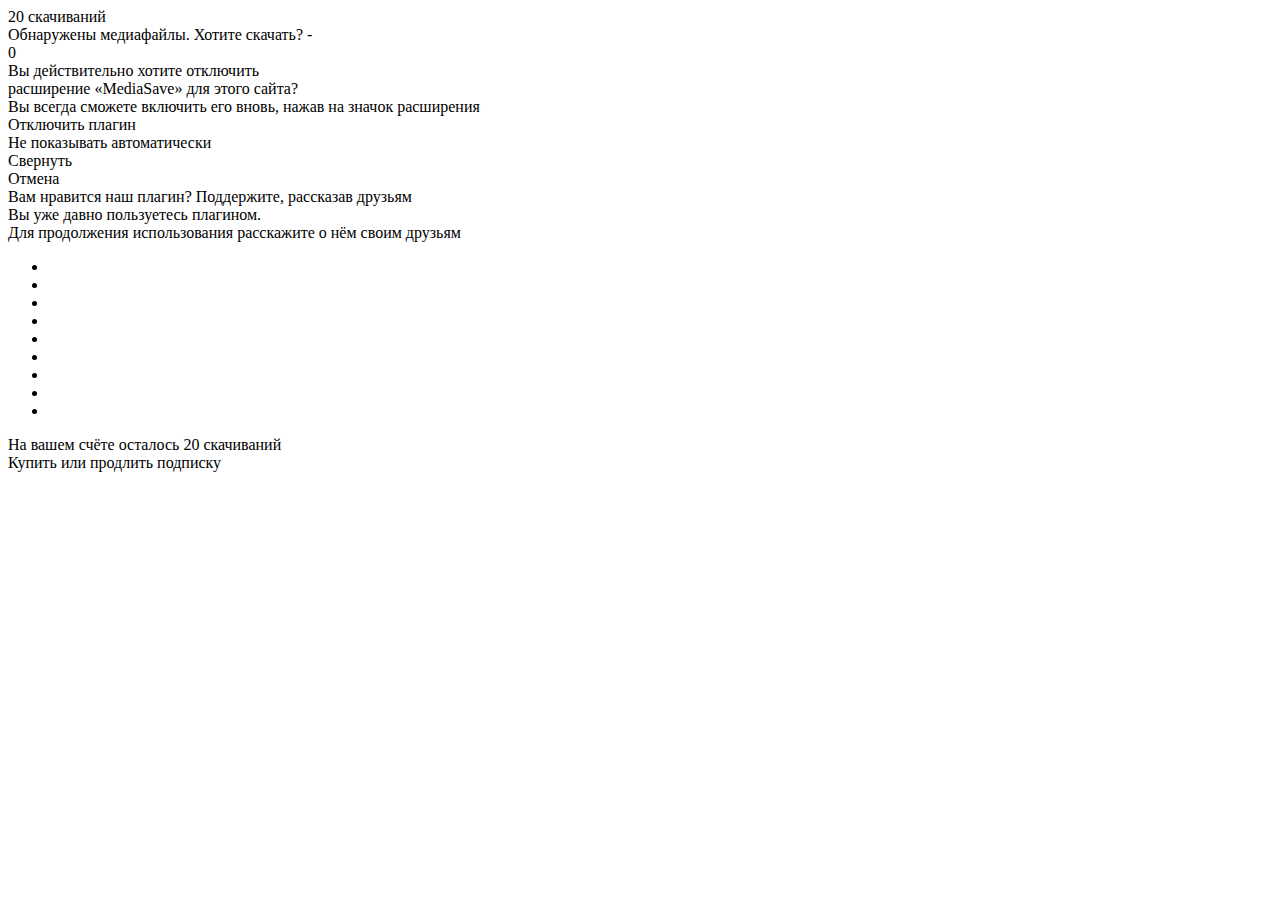
<file: index_files/ui-web.html>
<!DOCTYPE html>
<!-- saved from url=(0122)chrome-extension://hfgbpkkdodfihabamnkhoaeamkdhnoec/app/ui-web/ui-web.html?protocol=https:&domain=www.business-vector.info -->
<html><head lang="en"><meta http-equiv="Content-Type" content="text/html; charset=UTF-8">
    
<!--<base href="../ui/">--><base href=".">

    <link rel="stylesheet" href="chrome-extension://hfgbpkkdodfihabamnkhoaeamkdhnoec/app/ui/ui.min.css?rev=2b3f40c28bbe8996bc0902368ea3a4ce">

    

<script src="chrome-extension://hfgbpkkdodfihabamnkhoaeamkdhnoec/app/ui/ui.min.js?rev=898ef40397cd01e862d28445227805da"></script></head>
<body><div class="w-jm-popup"><div class="w-jm-popup__wrap">

    <div class="w-jm-popup__wrap__button-balance" title="Ваша подписка. Нажмите, чтобы узнать подробнее">
        <span class="count">20</span>
        <span class="text">скачиваний</span>
    </div>
    <div class="w-jm-popup__wrap__button-share" title="Поделиться в социальных сетях"></div>
    <div class="w-jm-popup__wrap__button-left" title="Свернуть"></div>
    <div class="w-jm-popup__wrap__button-close" title="Очистить список и закрыть"></div>
    <div class="w-jm-popup__wrap__title">
        Обнаружены медиафайлы. Хотите скачать? -
        <div class="w-jm-popup__wrap__title__count">0</div>

    </div>
    <div class="w-jm-popup__wrap__content"></div>
    <div class="w-jm-popup__wrap__close-info">
        <div class="w-jm-popup__wrap__close-info__text">
            <div class="w-jm-popup__text">Вы действительно хотите отключить <br> расширение «MediaSave» для этого сайта?</div>
            <div class="w-jm-popup__subtext">Вы всегда сможете включить его вновь, нажав на значок расширения</div>
        </div>
        <div class="w-jm-popup__wrap__close-info__button-container">
            <div class="w-jm-popup__button w-jm-popup__wrap__close-info__button-ok">
                Отключить плагин
            </div>
            <div class="w-jm-popup__button w-jm-popup__button--2 w-jm-popup__wrap__close-info__button-noShowAuto">
                Не показывать автоматически
            </div>
            <div class="w-jm-popup__button w-jm-popup__button--2 w-jm-popup__wrap__close-info__button-turn">
                Свернуть
            </div>
            <div class="w-jm-popup__button w-jm-popup__button--2 w-jm-popup__wrap__close-info__button-cancel">
                Отмена
            </div>
        </div>
    </div>

    <div class="w-jm-popup__wrap__share"><div class="w-jm-popup__wrap__share__table">
<div class="w-jm-popup__wrap__share__td">
    <div class="w-jm-popup__wrap__share__text w-jm-popup__wrap__share__text-normal">
        Вам нравится наш плагин? Поддержите, рассказав друзьям
    </div>
    <div class="w-jm-popup__wrap__share__text w-jm-popup__wrap__share__text-blocked">
        Вы уже давно пользуетесь плагином.<br> Для продолжения использования расскажите о нём своим друзьям
    </div>
    
    <div class="socials small LinberShare"><ul><li class="vk"><a href="http://vkontakte.ru/share.php?url=undefined" target="_blank"></a></li><li class="facebook"><a href="http://www.facebook.com/sharer/sharer.php?u=undefined" target="_blank"></a></li><li class="ok"><a href="https://connect.ok.ru/dk?st.cmd=WidgetSharePreview&amp;st.shareUrl=undefined" target="_blank"></a></li><li class="mail"><a href="http://connect.mail.ru/share?url=undefined" target="_blank"></a></li><li class="twitter"><a href="https://twitter.com/share?url=undefined" target="_blank"></a></li><li class="google"><a href="https://plus.google.com/share?url=undefined" target="_blank"></a></li><li class="tumblr"><a href="https://www.tumblr.com/widgets/share/tool?shareSource=legacy&amp;url=undefined" target="_blank"></a></li><li class="pinterest"><a href="http://pinterest.com/pin/create/button/?url=undefined&amp;media=undefined" target="_blank"></a></li><li class="reddit"><a href="https://www.reddit.com/submit?url=undefined" target="_blank"></a></li></ul></div>
    <div class="review" style="display: none">
        <a href="https://chrome.google.com/webstore/detail/mediasave-download-music/hfgbpkkdodfihabamnkhoaeamkdhnoec/reviews?utm_source=extension" target="_blank" class="w-jm-popup__button">Оставить отзыв</a>
    </div>
    <div class="w-jm-popup__wrap__share__cancel" title="Закрыть"></div>
</div>
</div></div>

    <div class="w-jm-popup__wrap__balance">
        <div class="icon-close" title="Закрыть"></div>
        <div class="table-wrap">
            <div class="td-wrap">
                <div class="icon-money"></div>
                <div class="text">На вашем счёте осталось <span data-balance-units="">20</span> скачиваний</div>
                <div class="w-jm-popup__button payment-button">
                    Купить или продлить подписку
                </div>
            </div>
        </div>
    </div>

    <div class="advertise-bottom"></div>

</div></div></body></html>
</file>
